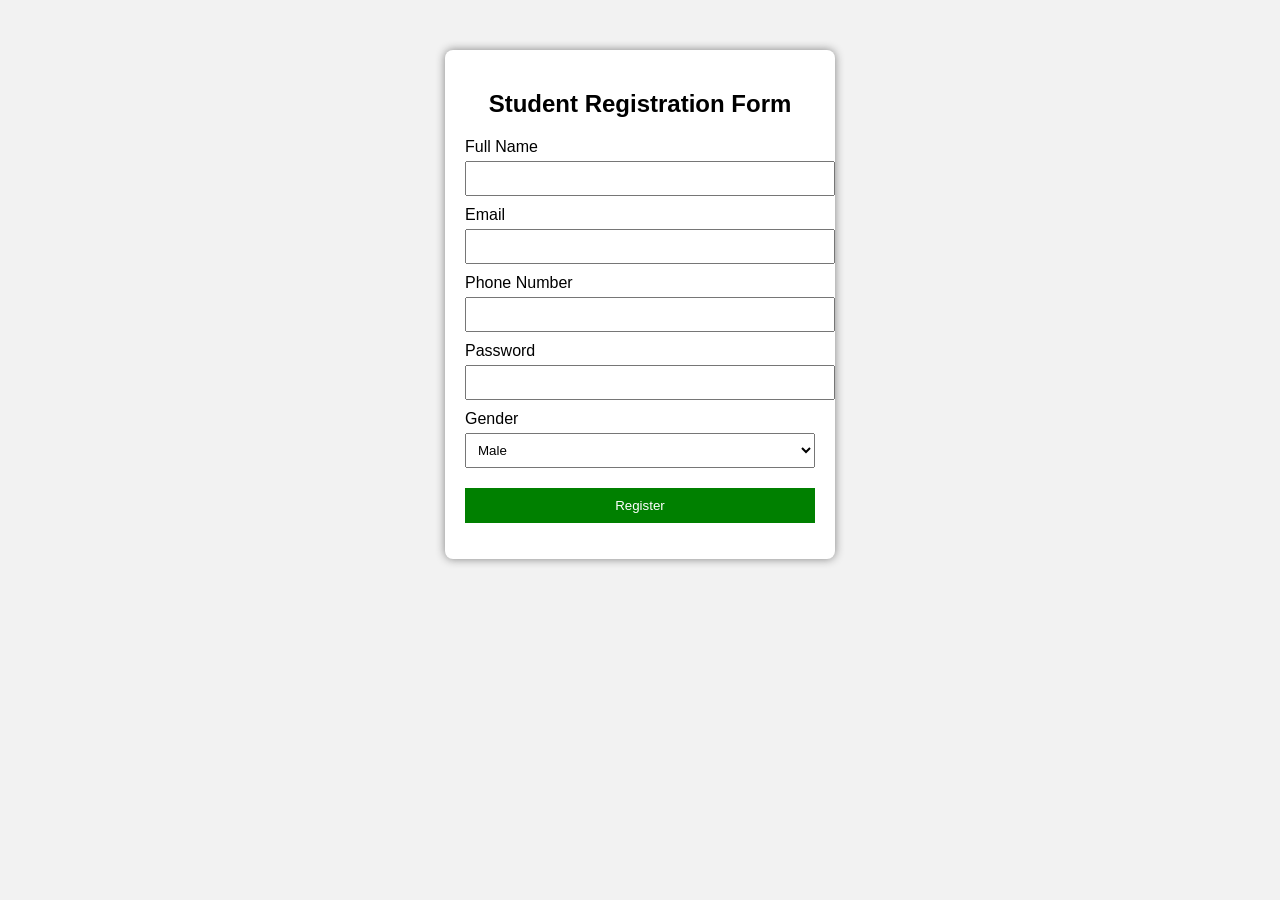
<file: registration/index.html>
<!DOCTYPE html>
<html>
<head>
    <title>Registration Form</title>
    <link rel="stylesheet" href="style.css">
</head>
<body>

<div class="container">
    <h2>Student Registration Form</h2>

    <form id="regForm">

        <label>Full Name</label>
        <input type="text" id="name" required>

        <label>Email</label>
        <input type="email" id="email" required>

        <label>Phone Number</label>
        <input type="tel" id="phone" required>

        <label>Password</label>
        <input type="password" id="password" required>

        <label>Gender</label>
        <select id="gender">
            <option>Male</option>
            <option>Female</option>
            <option>Other</option>
        </select>

        <button type="submit">Register</button>

    </form>

    <p id="message"></p>

</div>

<script src="script.js"></script>

</body>
</html>
</file>
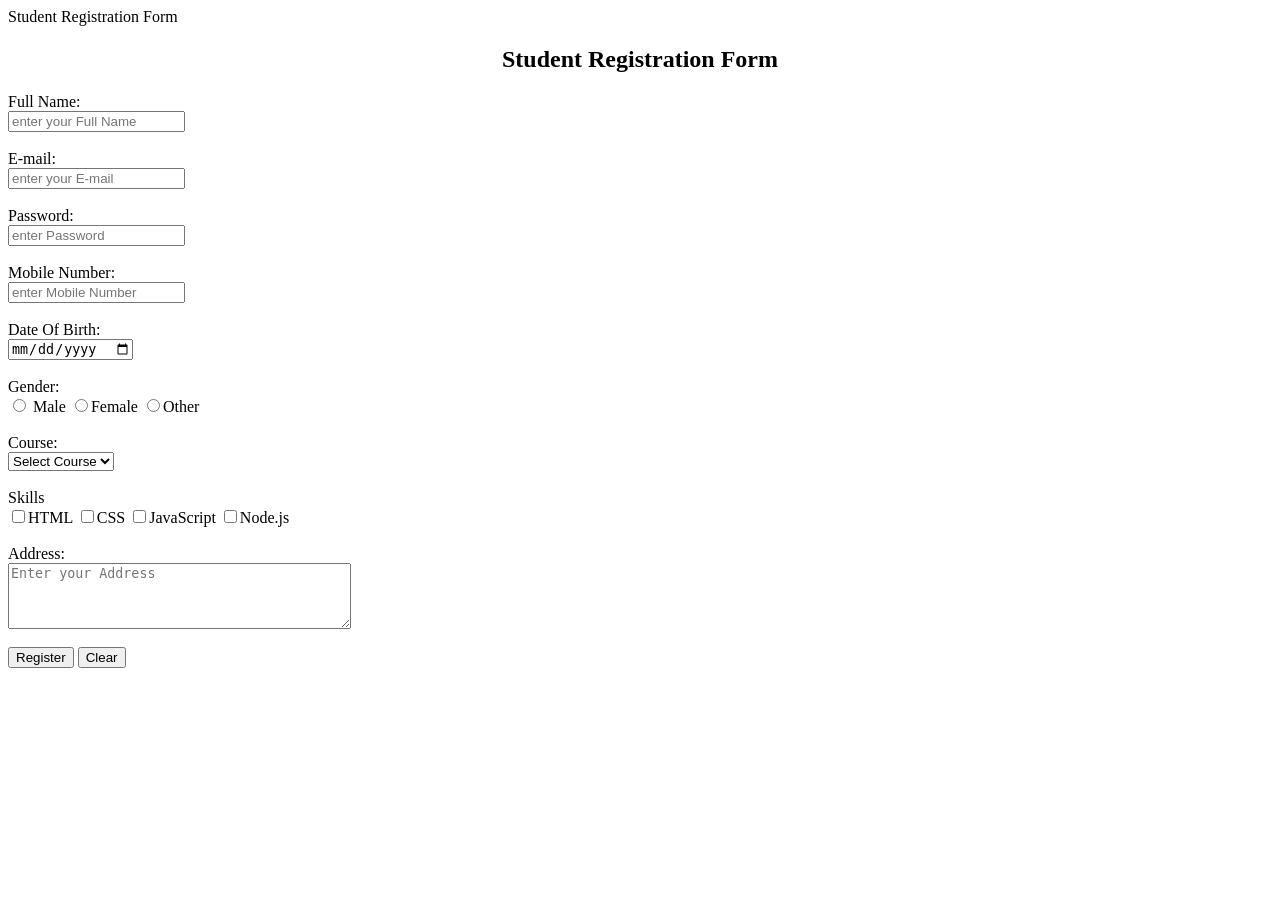
<file: R3/details.html>
Student Registration Form
<!DOCTYPE html>
<html lang="en">
<head>
<meta charset="UTF-8">
<title>Student Registration Form</title>
</head>
<body>
<h2 align="center"> Student Registration Form</h2>
<form>
<label>Full Name:</label><br>
<input type="text" name="Full Name" placeholder="enter your Full Name"><br><br>
<label>E-mail:</label><br>
<input type="E-mail" name="E-mail" placeholder="enter your E-mail"><br><br>
<label>Password:</label><br>
<input type="Password" name="Password" placeholder="enter Password"><br><br>
<label>Mobile Number:</label><br>
<input type="tel" name="Mobile" placeholder="enter Mobile Number"><br><br>
<label>Date Of Birth:</label><br>
<input type="Date" name="DOB"><br><br>
<label>Gender:</label><br>
<input type="radio" name="gender" value="Male"> Male
<input type="radio" name="female" value="Female">Female
<input type="radio" name="other" value="Other">Other<br><br>
<label>Course:</label><br>
<select name="Course">
<option>Select Course</option>
<option>B.Tech</option>
<option>B.Sc</option>
<option>BCA</option>
<option>MCA</option>
<option>M.Tech</option>
</select><br><br>
<label>Skills</label><br>
<input type="checkbox">HTML
<input type="checkbox">CSS
<input type="checkbox">JavaScript
<input type="checkbox">Node.js<br><br>
<label>Address:</label><br>
<textarea rows="4" cols="40" placeholder="Enter your Address"></textarea><br><br>
<input type="submit" value="Register">
<input type="reset" value="Clear">
</form>
</body>
</html>
</file>
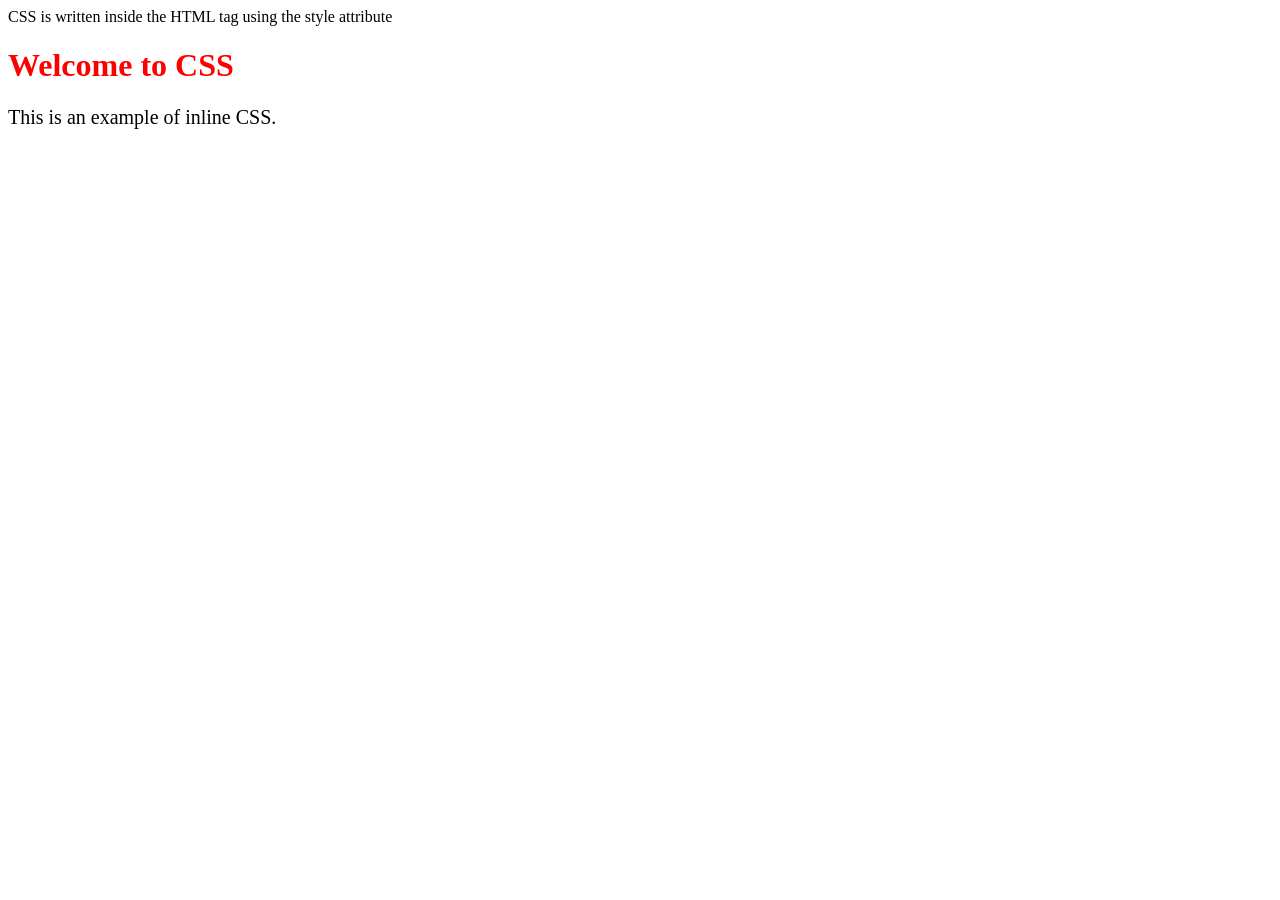
<file: R3/inline.html>
CSS is written inside the HTML tag using the style attribute
<!DOCTYPE html>
<html>
<body>
<h1 style="color:red;">Welcome to CSS</h1>
<p style="font-size:20px;">This is an example of inline CSS.</p>
</body>
</html>
</file>
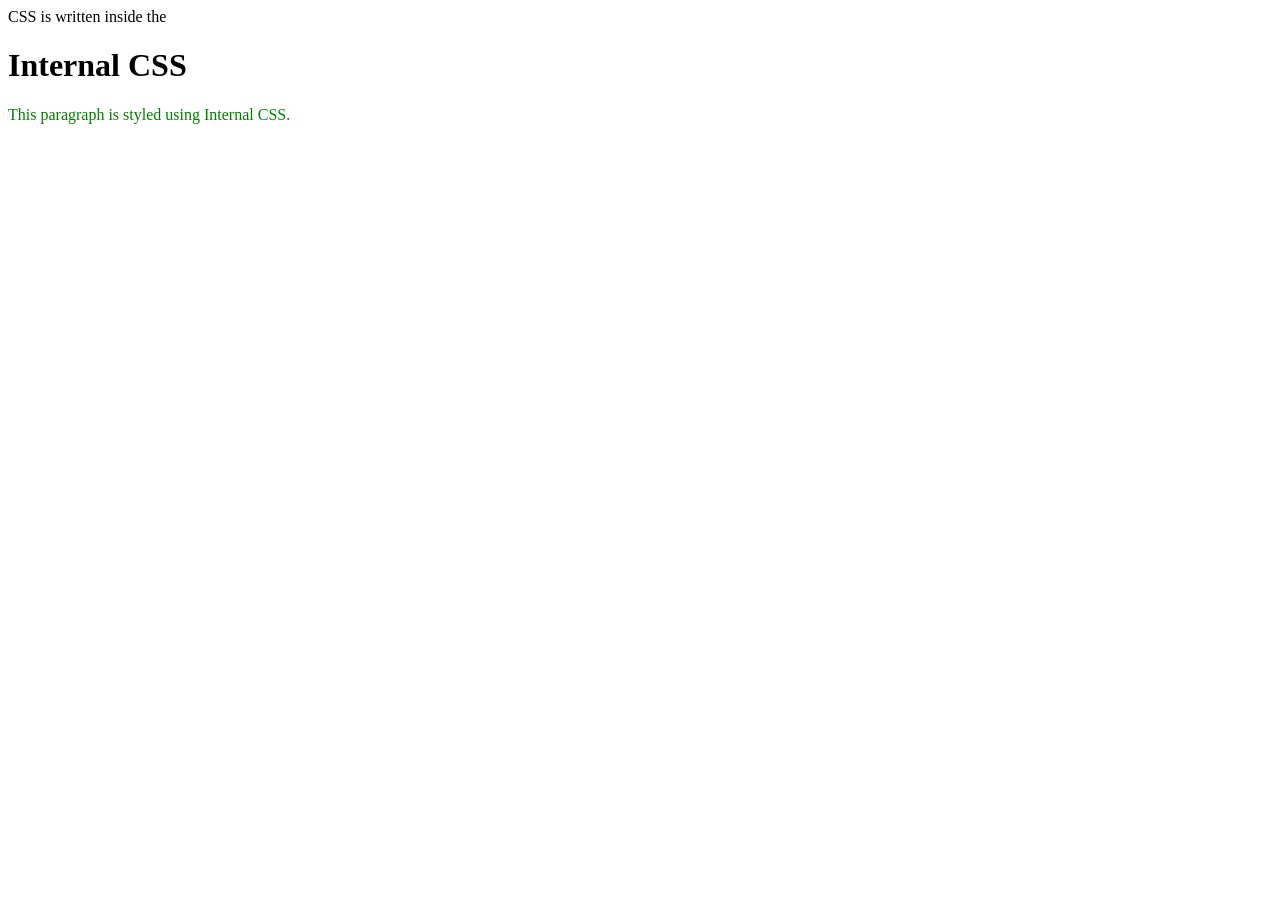
<file: R3/internal.html>
CSS is written inside the <style> tag
<!DOCTYPE html>
<html>
<head>
<style>
h1
{color:blue;
}
p
{
color:green;
}
</style>
</head>
<body>
<h1> Internal CSS</h1>
<p>This paragraph is styled using Internal CSS.</p>
</body>
</html>
</file>
<file: registration/style.css>
body{
    font-family: Arial;
    background:#f2f2f2;
}

.container{
    width:350px;
    margin:50px auto;
    background:white;
    padding:20px;
    border-radius:8px;
    box-shadow:0 0 10px gray;
}

h2{
    text-align:center;
}

label{
    display:block;
    margin-top:10px;
}

input,select{
    width:100%;
    padding:8px;
    margin-top:5px;
}

button{
    width:100%;
    margin-top:20px;
    padding:10px;
    background:green;
    color:white;
    border:none;
    cursor:pointer;
}

button:hover{
    background:darkgreen;
}

#message{
    text-align:center;
    color:green;
    font-weight:bold;
    margin-top:15px;
}
</file>
